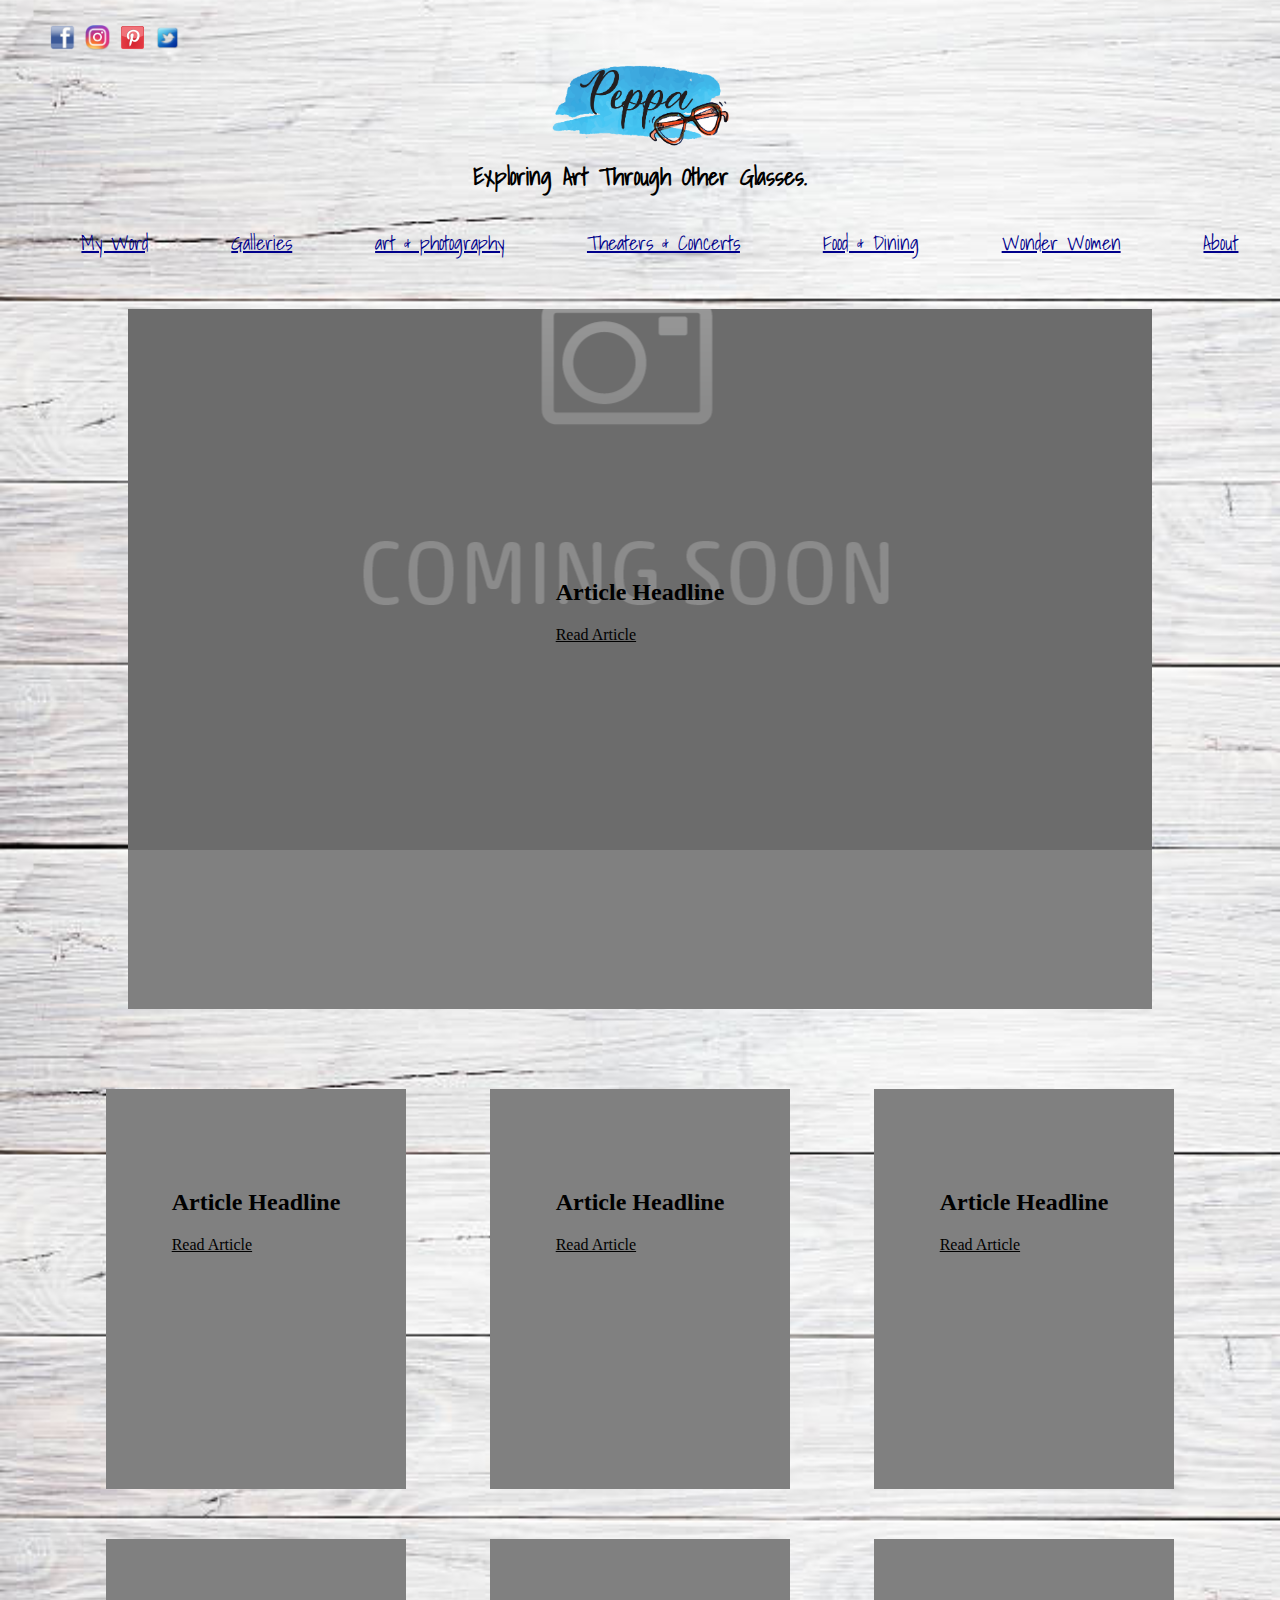
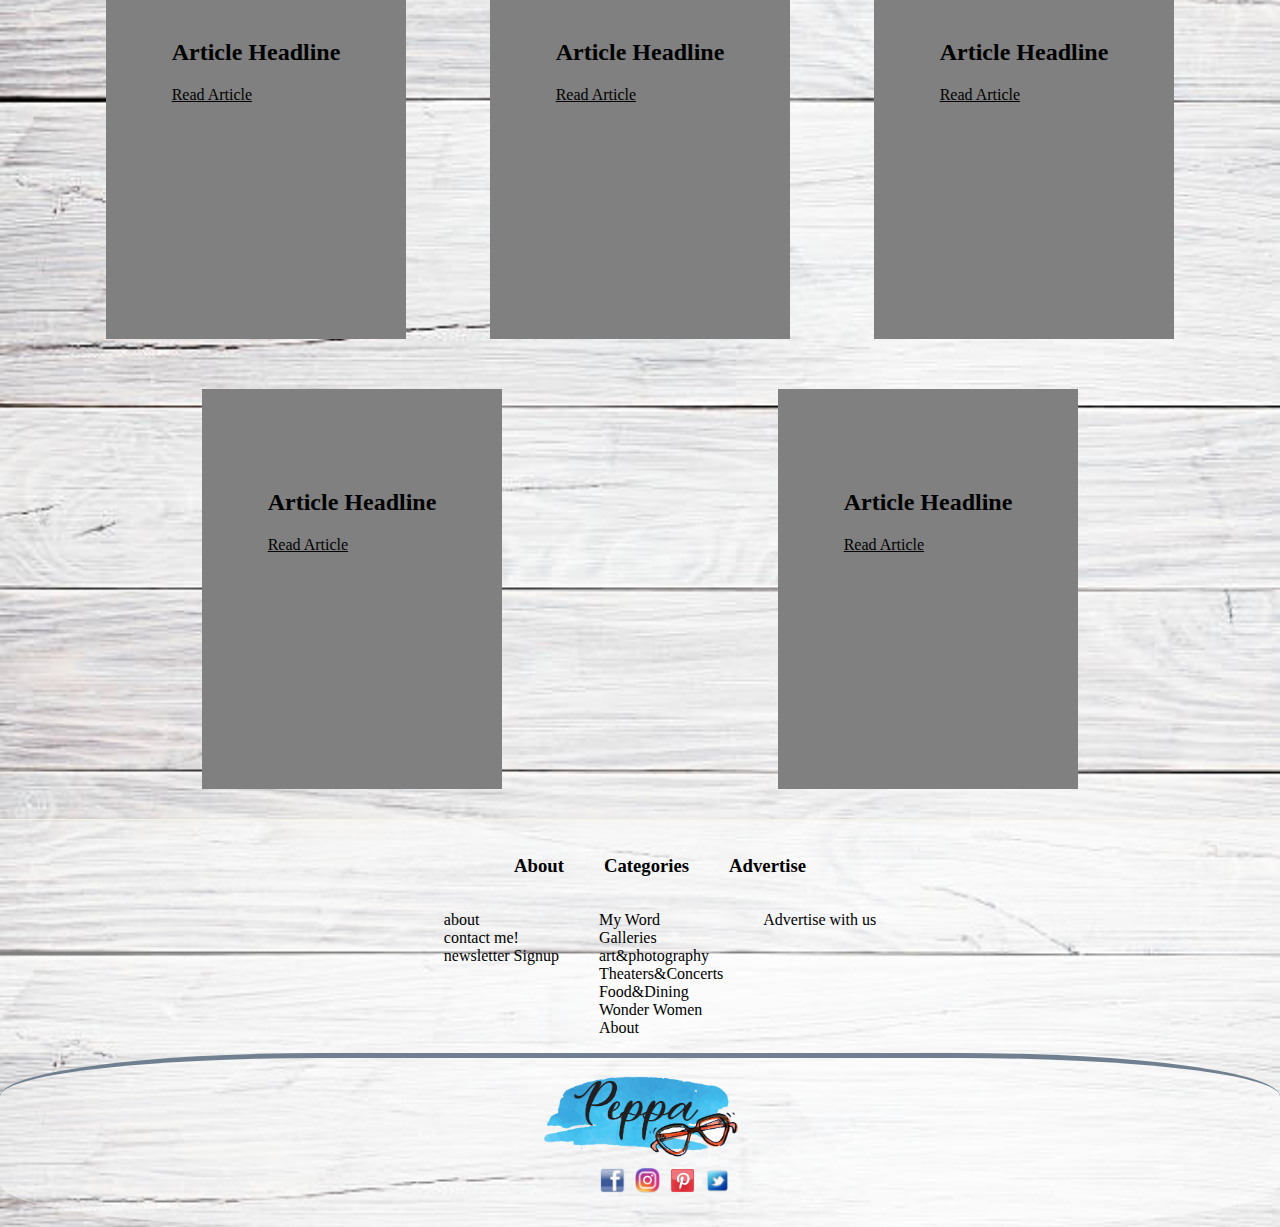
<file: index.html>
<!<!DOCTYPE html>
<html>

<head>
    <meta charset="utf-8" />
    <meta http-equiv="X-UA-Compatible" content="IE=edge">
    <title>PEPPA' Blog</title>
    <meta name="viewport" content="width=device-width, initial-scale=1">
    <link href="https://fonts.googleapis.com/css?family=Shadows+Into+Light" rel="stylesheet">
    <link rel="stylesheet" type="text/css" media="screen" href="css/main.css" />
    <link rel="icon" href="img/Logo Design.png">
</head>

<body>

  <header class="main-header">
        <ul class="social-container">
                <li><a target="_blank" href="https://www.facebook.com/Peppa-185304582199775/"><img  id ="facebook-img" src="img/facebook-transparent-12.png" alt="PEPPA logo"></a></li>
                <li> <a target="_blank" href="https://www.instagram.com/peppa_blog/"><img  id ="instagram-img" src="img/insta-placeHolder.png" alt="PEPPA logo"></a></li>
                <li> <a href="#"><img  id ="pinterest-img" src="img/pinterest-logo-transparent-background.png" alt="PEPPA logo"></a></li>
                <li> <a href="#"><img  id ="twitter-img" src="img/new-twitter-bird-square.png" alt="PEPPA logo"></a></li>

           </ul> 
    <div class="heading-wrapper">       
      <img  id ="nav-img" src="img/Logo Design.png" alt="PEPPA logo">
      
      <h4>Exploring Art Through Other Glasses.</h4>
    </div>  
  </header>

  <nav class ="main-nav">
       
    <ul class="nav-container">
        <li><a href="sections/my_word.html">My Word</a></li>
        <li><a href="sections/galleries.html">Galleries</a></li>
        <li><a href="sections/art_and_photography.html">art & photography</a></li>
        <li><a href="sections/theater_and_concerts.html">Theaters & Concerts</a></li>
        <li><a href="sections/food_and_dining.html">Food & Dining</a></li>
        <li><a href="sections/wonder_women.html">Wonder Women</a></li>
        <li><a href="general_content/about.html">About</a></li>
    </ul>
  </nav>

  <div class=featured-content>
    <div class="article-place-holder">
        <div class="feat-article-container">
          <h2 id=feat-article-header>Article Headline</h2>
          <a href="articles/article.html" id="feat-article-link">Read Article</a>
        </div>  
    </div> 
  </div>

  <div class=content-area>
      <div class="con-article-place-holder">
          <div class="article-container">
            <h2 class=article-header>Article Headline</h2>
            <a href="#" class="article-link">Read Article</a>
           </div>
      </div>
 
      <div class="con-article-place-holder">
          <div class="article-container">
            <h2 class=article-header>Article Headline</h2>
            <a href="#" class="article-link">Read Article</a>
           </div>
      </div>

      <div class="con-article-place-holder">
          <div class="article-container">
            <h2 class=article-header>Article Headline</h2>
            <a  href="#" class="article-link">Read Article</a>
           </div>
      </div> 
      <div class="con-article-place-holder">
        <div class="article-container">
          <h2 class=article-header>Article Headline</h2>
          <a href="#" class="article-link">Read Article</a>
         </div>
      </div>     
      <div class="con-article-place-holder">
        <div class="article-container">
          <h2 class=article-header>Article Headline</h2>
          <a href="#" class="article-link">Read Article</a>
         </div>
      </div>
      <div class="con-article-place-holder">
        <div class="article-container">
          <h2 class=article-header>Article Headline</h2>
          <a href="#" class="article-link">Read Article</a>
         </div>
      </div>
      <div class="con-article-place-holder">
        <div class="article-container">
          <h2 class=article-header>Article Headline</h2>
          <a href="#" class="article-link">Read Article</a>
        </div>
      </div>
      <div class="con-article-place-holder">
        <div class="article-container">
          <h2 class=article-header>Article Headline</h2>
         <a href="#" class="article-link">Read Article</a>
        </div>
      </div>
  </div>

<div class= footer-wrapper>
 
  <footer id=upper-footer>
    <ul class=upper-footer-titles>
      <li class=footer-titles><h3>About</h3></li>
      <li class=footer-titles><h3>Categories</h3></li>
      <li class=footer-titles><h3>Advertise</h3></li>
    </ul>
    <div class=footer-content-wrapper>
    <ul>
      <li><a href="general_content/about.html">about</a></li>
      <li><a href="general_content/contact.html">contact me!</a></li>
      <li><a href="general_content/newsletter.html">newsletter Signup</a></li>
    </ul>
    <ul>
      <li><a href="sections/my_word.html">My Word</a></li>
      <li><a href="sections/galleries.html">Galleries</a></li>
      <li><a href="sections/art_and_photography.html">art&photography</a></li>
      <li><a href="sections/theater_and_concerts.html">Theaters&Concerts</a></li>
      <li><a href="sections/food_and_dining.html">Food&Dining</a></li>
      <li><a href="sections/wonder_women.html">Wonder Women</a></li>
      <li><a href="general_content/about.html">About</a></li>
    </ul>
    <ul>
      <li><a href="general_content/advertisment.html">Advertise with us</a></li>
    </ul>
  </div>
  </footer>
 
  <footer id="lower-footer">
     <a href="#" class="footer-logo"><img src="img/Logo Design.png" class="footer-logo"></a>
    
    <ul class="footer-social-container social-container">
      <li><a target="_blank" href="https://www.facebook.com/Peppa-185304582199775/"><img  id ="facebook-img" src="img/facebook-transparent-12.png" alt="PEPPA logo"></a></li>
      <li> <a target="_blank" href="https://www.instagram.com/peppa_blog/"><img  id ="instagram-img" src="img/insta-placeHolder.png" alt="PEPPA logo"></a></li>
      <li> <a href="#"><img  id ="pinterest-img" src="img/pinterest-logo-transparent-background.png" alt="PEPPA logo"></a></li>
      <li> <a href="#"><img  id ="twitter-img" src="img/new-twitter-bird-square.png" alt="PEPPA logo"></a></li>

 </ul>
  </footer>

</div>

</body>

</html>
</file>
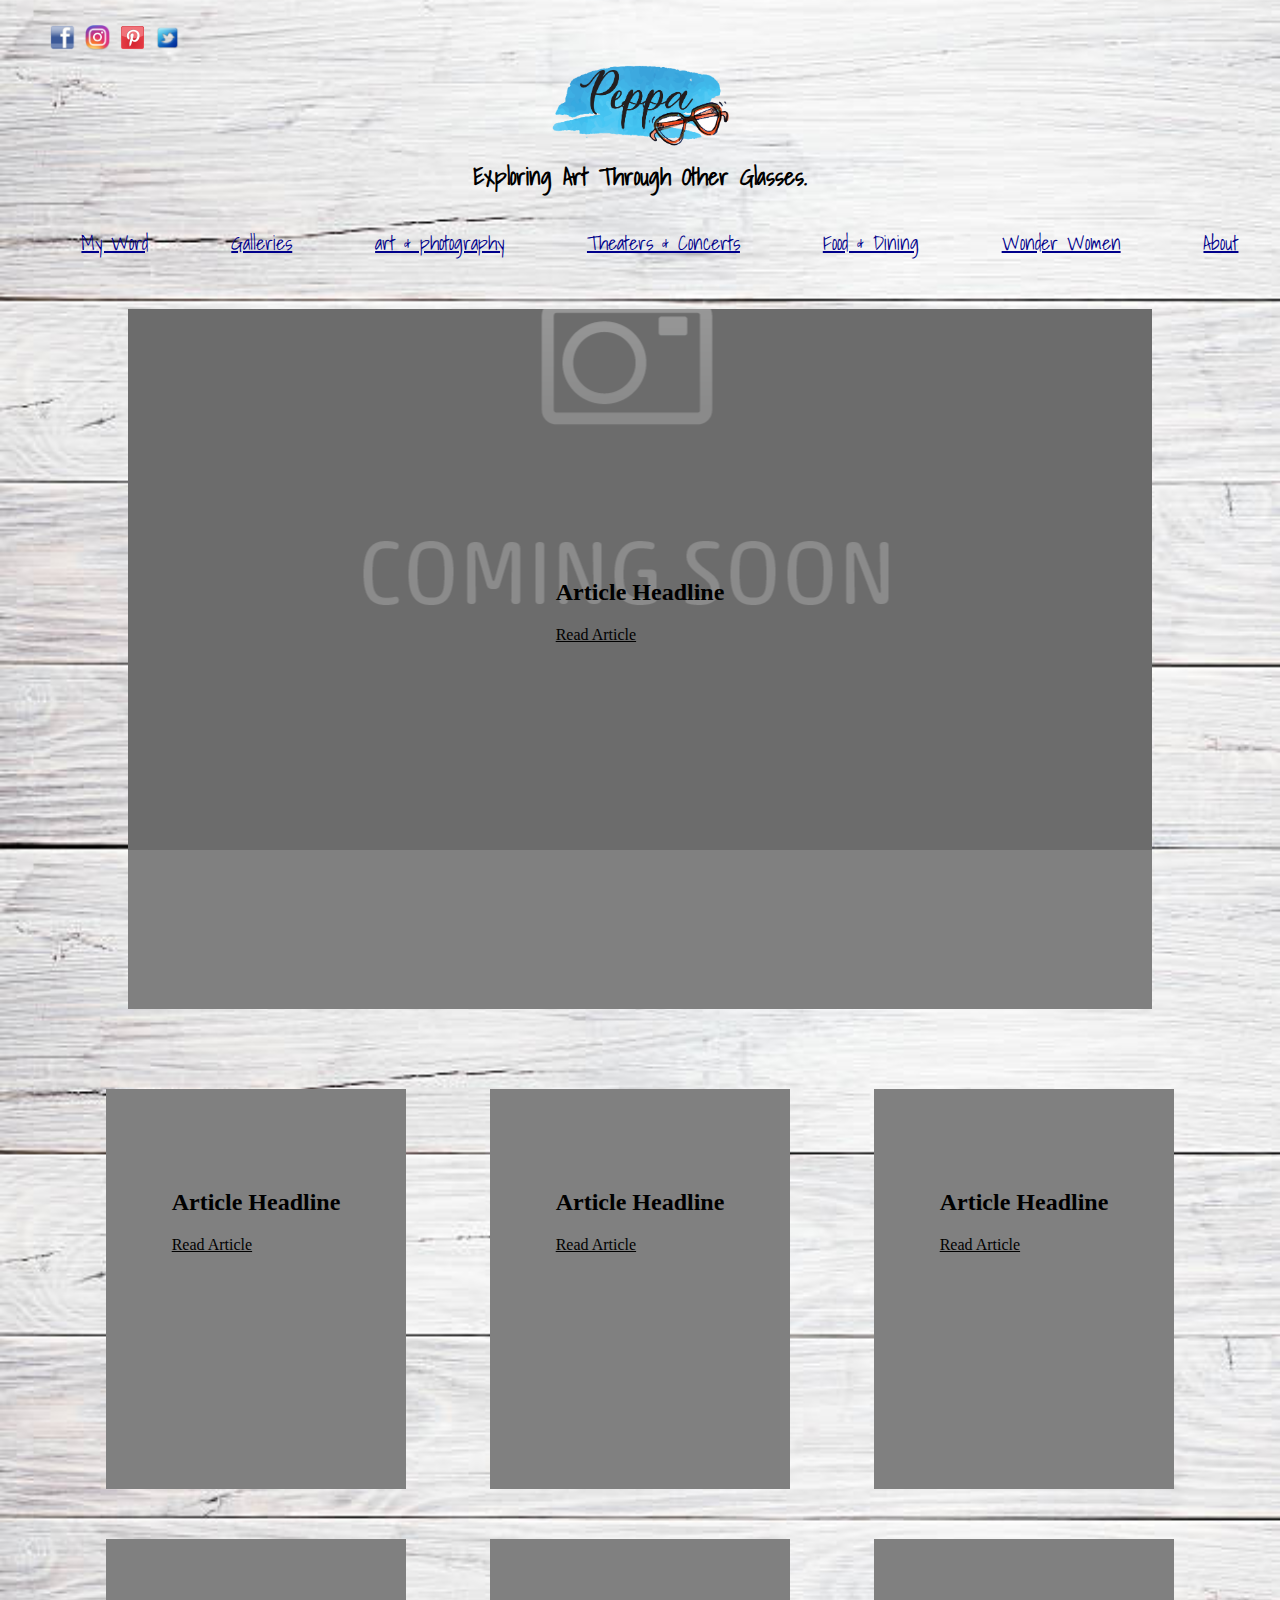
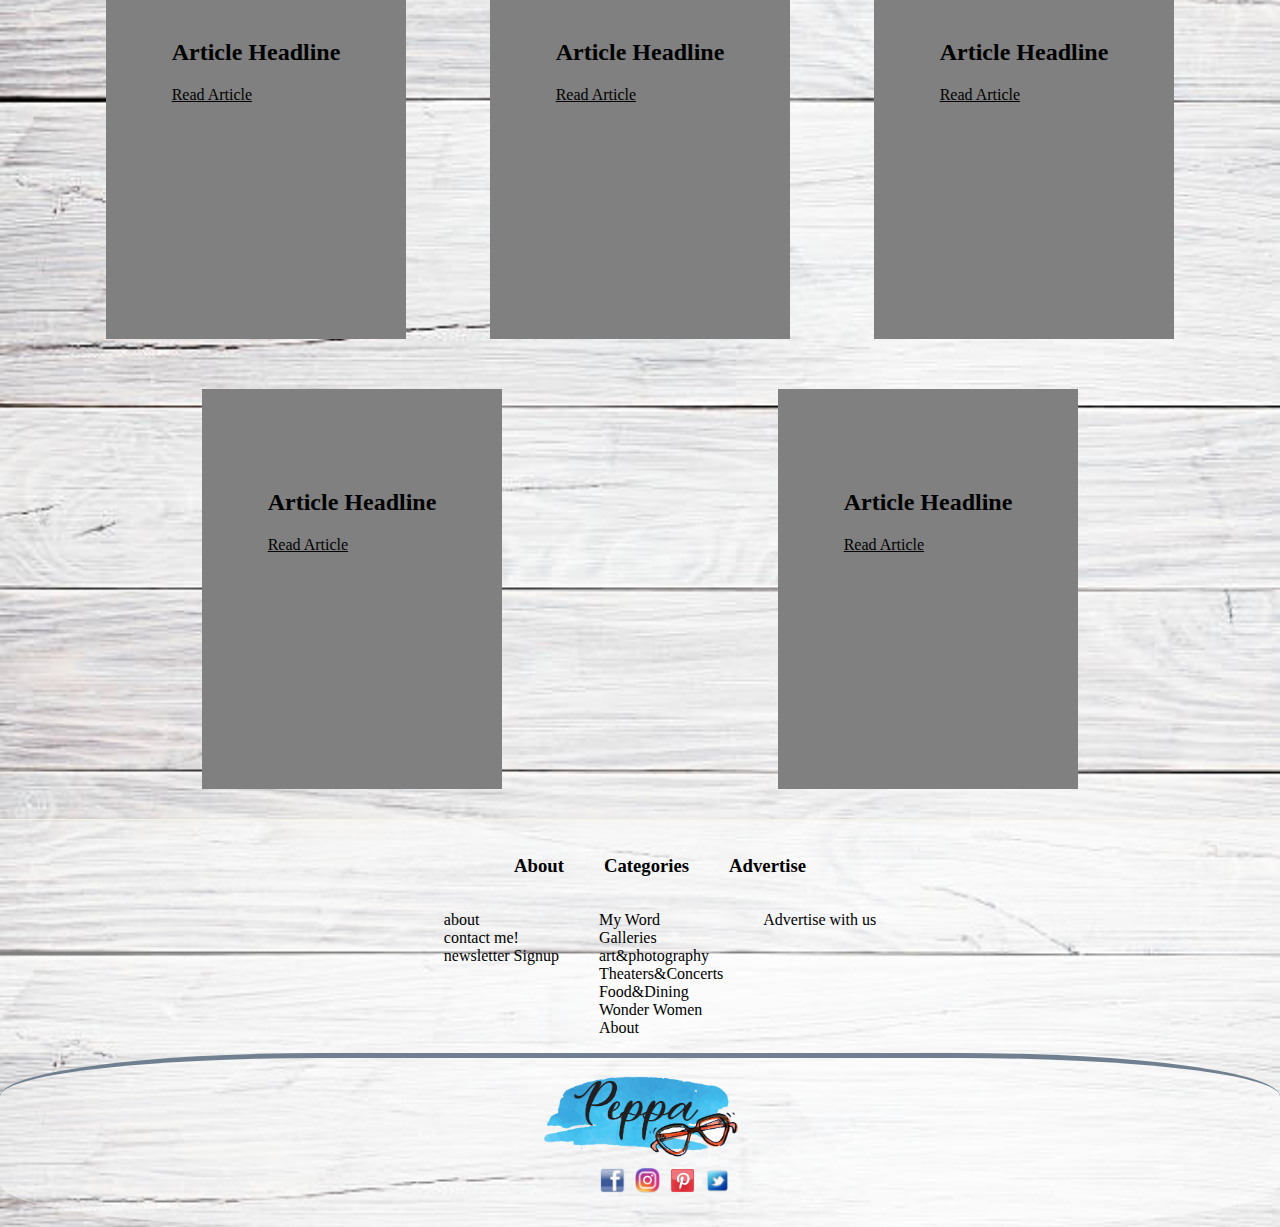
<file: home.html>
<!<!DOCTYPE html>
<html>

<head>
    <meta charset="utf-8" />
    <meta http-equiv="X-UA-Compatible" content="IE=edge">
    <title>PEPPA' Blog</title>
    <meta name="viewport" content="width=device-width, initial-scale=1">
    <link href="https://fonts.googleapis.com/css?family=Shadows+Into+Light" rel="stylesheet">
    <link rel="stylesheet" type="text/css" media="screen" href="css/main.css" />
</head>

<body>

  <header class="main-header">
        <ul class="social-container">
                <li><a target="_blank" href="https://www.facebook.com/Peppa-185304582199775/"><img  id ="facebook-img" src="img/facebook-transparent-12.png" alt="PEPPA logo"></a></li>
                <li> <a target="_blank" href="https://www.instagram.com/peppa_blog/"><img  id ="instagram-img" src="img/insta-placeHolder.png" alt="PEPPA logo"></a></li>
                <li> <a href="#"><img  id ="pinterest-img" src="img/pinterest-logo-transparent-background.png" alt="PEPPA logo"></a></li>
                <li> <a href="#"><img  id ="twitter-img" src="img/new-twitter-bird-square.png" alt="PEPPA logo"></a></li>

           </ul> 
    <div class="heading-wrapper">       
      <img  id ="nav-img" src="img/Logo Design.png" alt="PEPPA logo">
      
      <h4>Exploring Art Through Other Glasses.</h4>
    </div>  
  </header>

  <nav class ="main-nav">
       
    <ul class="nav-container">
        <li><a href="sections/my_word.html">My Word</a></li>
        <li><a href="sections/galleries.html">Galleries</a></li>
        <li><a href="sections/art_and_photography.html">art & photography</a></li>
        <li><a href="sections/theater_and_concerts.html">Theaters & Concerts</a></li>
        <li><a href="sections/food_and_dining.html">Food & Dining</a></li>
        <li><a href="sections/wonder_women.html">Wonder Women</a></li>
        <li><a href="general_content/about.html">About</a></li>
    </ul>
  </nav>

  <div class=featured-content>
    <div class="article-place-holder">
        <div class="feat-article-container">
          <h2 id=feat-article-header>Article Headline</h2>
          <a href="articles/article.html" id="feat-article-link">Read Article</a>
        </div>  
    </div> 
  </div>

  <div class=content-area>
      <div class="con-article-place-holder">
          <div class="article-container">
            <h2 class=article-header>Article Headline</h2>
            <a href="#" class="article-link">Read Article</a>
           </div>
      </div>
 
      <div class="con-article-place-holder">
          <div class="article-container">
            <h2 class=article-header>Article Headline</h2>
            <a href="#" class="article-link">Read Article</a>
           </div>
      </div>

      <div class="con-article-place-holder">
          <div class="article-container">
            <h2 class=article-header>Article Headline</h2>
            <a  href="#" class="article-link">Read Article</a>
           </div>
      </div> 
      <div class="con-article-place-holder">
        <div class="article-container">
          <h2 class=article-header>Article Headline</h2>
          <a href="#" class="article-link">Read Article</a>
         </div>
      </div>     
      <div class="con-article-place-holder">
        <div class="article-container">
          <h2 class=article-header>Article Headline</h2>
          <a href="#" class="article-link">Read Article</a>
         </div>
      </div>
      <div class="con-article-place-holder">
        <div class="article-container">
          <h2 class=article-header>Article Headline</h2>
          <a href="#" class="article-link">Read Article</a>
         </div>
      </div>
      <div class="con-article-place-holder">
        <div class="article-container">
          <h2 class=article-header>Article Headline</h2>
          <a href="#" class="article-link">Read Article</a>
        </div>
      </div>
      <div class="con-article-place-holder">
        <div class="article-container">
          <h2 class=article-header>Article Headline</h2>
         <a href="#" class="article-link">Read Article</a>
        </div>
      </div>
  </div>

<div class= footer-wrapper>
 
  <footer id=upper-footer>
    <ul class=upper-footer-titles>
      <li class=footer-titles><h3>About</h3></li>
      <li class=footer-titles><h3>Categories</h3></li>
      <li class=footer-titles><h3>Advertise</h3></li>
    </ul>
    <div class=footer-content-wrapper>
    <ul>
      <li><a href="general_content/about.html">about</a></li>
      <li><a href="general_content/contact.html">contact me!</a></li>
      <li><a href="general_content/newsletter.html">newsletter Signup</a></li>
    </ul>
    <ul>
      <li><a href="sections/my_word.html">My Word</a></li>
      <li><a href="sections/galleries.html">Galleries</a></li>
      <li><a href="sections/art_and_photography.html">art&photography</a></li>
      <li><a href="sections/theater_and_concerts.html">Theaters&Concerts</a></li>
      <li><a href="sections/food_and_dining.html">Food&Dining</a></li>
      <li><a href="sections/wonder_women.html">Wonder Women</a></li>
      <li><a href="general_content/about.html">About</a></li>
    </ul>
    <ul>
      <li><a href="general_content/advertisment.html">Advertise with us</a></li>
    </ul>
  </div>
  </footer>
 
  <footer id="lower-footer">
     <a href="#" class="footer-logo"><img src="img/Logo Design.png" class="footer-logo"></a>
    
    <ul class="footer-social-container social-container">
      <li><a target="_blank" href="https://www.facebook.com/Peppa-185304582199775/"><img  id ="facebook-img" src="img/facebook-transparent-12.png" alt="PEPPA logo"></a></li>
      <li> <a target="_blank" href="https://www.instagram.com/peppa_blog/"><img  id ="instagram-img" src="img/insta-placeHolder.png" alt="PEPPA logo"></a></li>
      <li> <a href="#"><img  id ="pinterest-img" src="img/pinterest-logo-transparent-background.png" alt="PEPPA logo"></a></li>
      <li> <a href="#"><img  id ="twitter-img" src="img/new-twitter-bird-square.png" alt="PEPPA logo"></a></li>

 </ul>
  </footer>

</div>

</body>

</html>
</file>
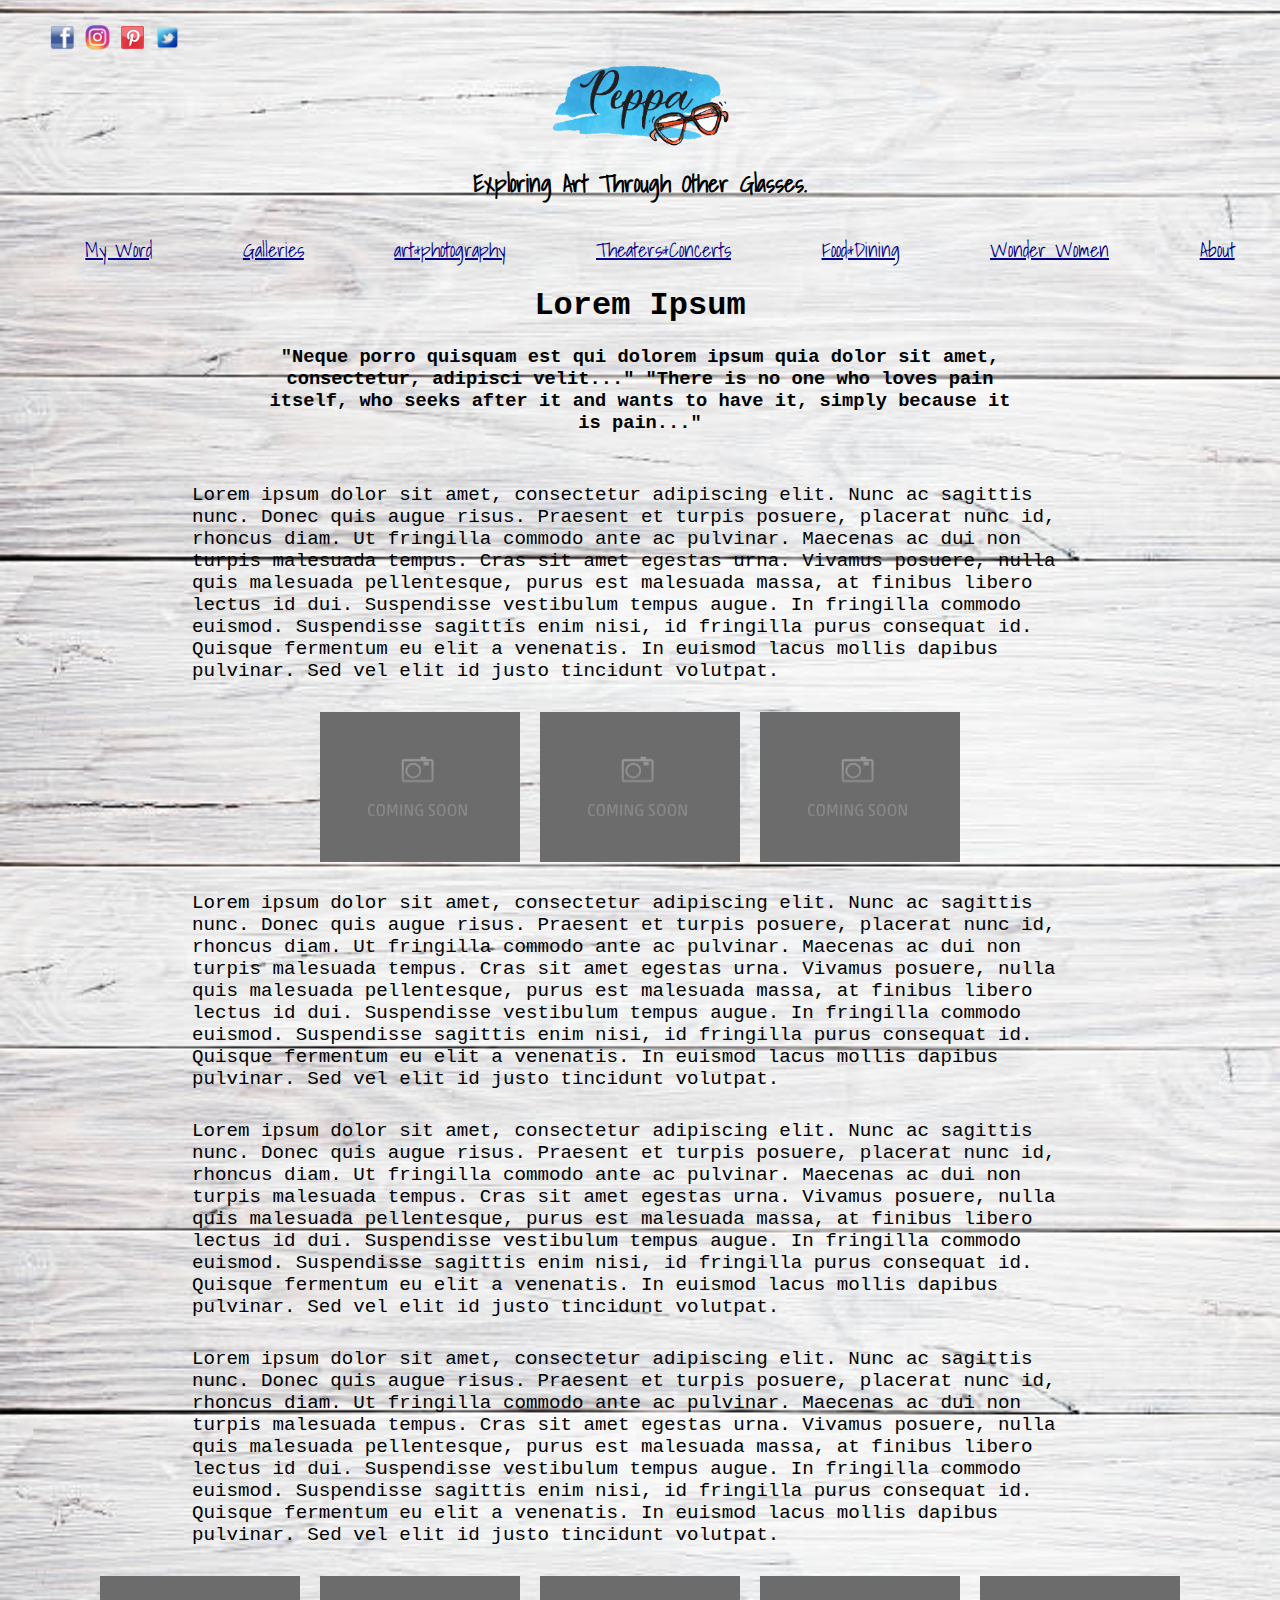
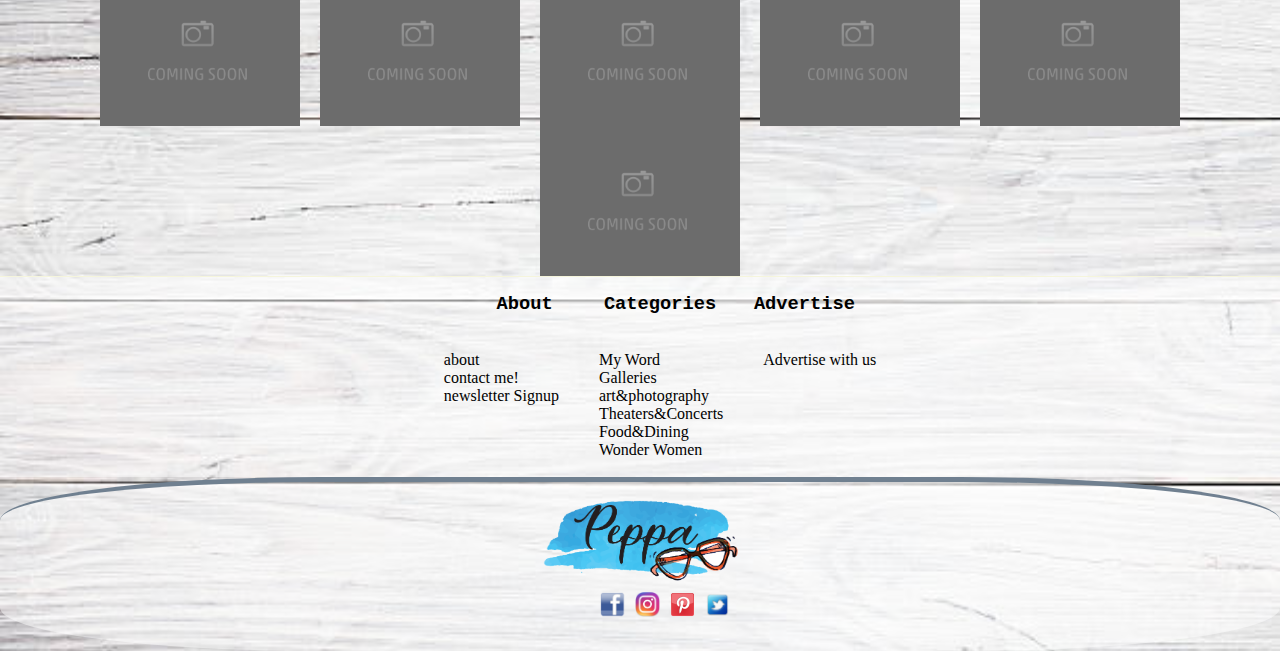
<file: articles/article.html>
<!DOCTYPE html>
<html>
<head>
    <meta charset="utf-8" />
    <meta http-equiv="X-UA-Compatible" content="IE=edge">
    <title>Article</title>
    <meta name="viewport" content="width=device-width, initial-scale=1">
    <link href="https://fonts.googleapis.com/css?family=Shadows+Into+Light" rel="stylesheet">
    <link rel="stylesheet" type="text/css" media="screen" href="../css/main.css" />
    <link rel="stylesheet" type="text/css" media="screen" href="../css/article.css" />
</head>
<body>
    <header class="main-header">
        <ul class="social-container">
                <li><a target="_blank" href="https://www.facebook.com/Peppa-185304582199775/"><img  id ="facebook-img" src="../img/facebook-transparent-12.png" alt="PEPPA logo"></a></li>
                <li> <a target="_blank" href="https://www.instagram.com/peppa_blog/"><img  id ="instagram-img" src="../img/insta-placeHolder.png" alt="PEPPA logo"></a></li>
                <li> <a href="#"><img  id ="pinterest-img" src="../img/pinterest-logo-transparent-background.png" alt="PEPPA logo"></a></li>
                <li> <a href="#"><img  id ="twitter-img" src="../img/new-twitter-bird-square.png" alt="PEPPA logo"></a></li>

           </ul> 
    <div class="heading-wrapper">       
      <a href="../index.html"><img  id ="nav-img" src="../img/Logo Design.png" alt="PEPPA logo"></a>
        <h4>Exploring Art Through Other Glasses.</h4>
    </div>  
  </header>

  <nav class ="main-nav">
       
    <ul class="nav-container">
        <li><a href="#">My Word</a></li>
        <li><a href="#">Galleries</a></li>
        <li><a href="#">art&photography</a></li>
        <li><a href="#">Theaters&Concerts</a></li>
        <li><a href="#">Food&Dining</a></li>
        <li><a href="#">Wonder Women</a></li>
        <li><a href="../general_content/about.html">About</a></li>
    </ul>
  </nav>

  <div class="article_title">
    <h1 class="main_title">
        Lorem Ipsum   
    </h1>

    <h3>"Neque porro quisquam est qui dolorem ipsum quia dolor sit amet, consectetur, adipisci velit..."
        "There is no one who loves pain itself, who seeks after it and wants to have it, simply because it is pain..."
    </h3>
  </div>

  <div class="article_content_wrapper">
      <p class="content_para">
        Lorem ipsum dolor sit amet, consectetur adipiscing elit. Nunc ac sagittis nunc. Donec quis augue risus. Praesent et turpis posuere, placerat nunc id, rhoncus diam. Ut fringilla commodo ante ac pulvinar. Maecenas ac dui non turpis malesuada tempus. Cras sit amet egestas urna. Vivamus posuere, nulla quis malesuada pellentesque, purus est malesuada massa, at finibus libero lectus id dui. Suspendisse vestibulum tempus augue. In fringilla commodo euismod. Suspendisse sagittis enim nisi, id fringilla purus consequat id. Quisque fermentum eu elit a venenatis. In euismod lacus mollis dapibus pulvinar. Sed vel elit id justo tincidunt volutpat.
      </p>
      <div class="upper-image-wrapper">
        <img class="article_upper_img" src="../img/placeholder.png">
        <img class="article_upper_img" src="../img/placeholder.png">
        <img class="article_upper_img" src="../img/placeholder.png">
      </div>
      <p class="content_para">
        Lorem ipsum dolor sit amet, consectetur adipiscing elit. Nunc ac sagittis nunc. Donec quis augue risus. Praesent et turpis posuere, placerat nunc id, rhoncus diam. Ut fringilla commodo ante ac pulvinar. Maecenas ac dui non turpis malesuada tempus. Cras sit amet egestas urna. Vivamus posuere, nulla quis malesuada pellentesque, purus est malesuada massa, at finibus libero lectus id dui. Suspendisse vestibulum tempus augue. In fringilla commodo euismod. Suspendisse sagittis enim nisi, id fringilla purus consequat id. Quisque fermentum eu elit a venenatis. In euismod lacus mollis dapibus pulvinar. Sed vel elit id justo tincidunt volutpat.
      </p>
      <p class="content_para">
        Lorem ipsum dolor sit amet, consectetur adipiscing elit. Nunc ac sagittis nunc. Donec quis augue risus. Praesent et turpis posuere, placerat nunc id, rhoncus diam. Ut fringilla commodo ante ac pulvinar. Maecenas ac dui non turpis malesuada tempus. Cras sit amet egestas urna. Vivamus posuere, nulla quis malesuada pellentesque, purus est malesuada massa, at finibus libero lectus id dui. Suspendisse vestibulum tempus augue. In fringilla commodo euismod. Suspendisse sagittis enim nisi, id fringilla purus consequat id. Quisque fermentum eu elit a venenatis. In euismod lacus mollis dapibus pulvinar. Sed vel elit id justo tincidunt volutpat.
      </p>
      <p class="content_para">
        Lorem ipsum dolor sit amet, consectetur adipiscing elit. Nunc ac sagittis nunc. Donec quis augue risus. Praesent et turpis posuere, placerat nunc id, rhoncus diam. Ut fringilla commodo ante ac pulvinar. Maecenas ac dui non turpis malesuada tempus. Cras sit amet egestas urna. Vivamus posuere, nulla quis malesuada pellentesque, purus est malesuada massa, at finibus libero lectus id dui. Suspendisse vestibulum tempus augue. In fringilla commodo euismod. Suspendisse sagittis enim nisi, id fringilla purus consequat id. Quisque fermentum eu elit a venenatis. In euismod lacus mollis dapibus pulvinar. Sed vel elit id justo tincidunt volutpat.
      </p>
      <div class="upper-image-wrapper">
        <img class="article_upper_img rot-img1" src="../img/placeholder.png"> 
        <img class="article_upper_img rot-img2" src="../img/placeholder.png">
        <img class="article_upper_img rot-img3" src="../img/placeholder.png">
        <img class="article_upper_img rot-img4" src="../img/placeholder.png">
        <img class="article_upper_img rot-img5" src="../img/placeholder.png">
        <img class="article_upper_img rot-img6" src="../img/placeholder.png">
      </div>
  </div>

  <div class= footer-wrapper>
 
    <footer id=upper-footer>
      <ul class=upper-footer-titles>
        <li class=footer-titles><h3>About</h3></li>
        <li class=footer-titles><h3>Categories</h3></li>
        <li class=footer-titles><h3>Advertise</h3></li>
      </ul>
      <div class=footer-content-wrapper>
      <ul>
        <li><a href="../general_content/about.html">about</a></li>
        <li><a href="#">contact me!</a></li>
        <li><a href="#">newsletter Signup</a></li>
      </ul>
      <ul>
          <li><a href="#">My Word</a></li>
          <li><a href="#">Galleries</a></li>
          <li><a href="#">art&photography</a></li>
          <li><a href="#">Theaters&Concerts</a></li>
          <li><a href="#">Food&Dining</a></li>
          <li><a href="#">Wonder Women</a></li>
      </ul>
      <ul>
        <li><a href="#">Advertise with us</a></li>
      </ul>
    </div>
    </footer>
   
    <footer id="lower-footer">
       <a href="../index.html" class="footer-logo"><img src="../img/Logo Design.png" class="footer-logo"></a>
      <ul class="footer-social-container social-container">
        <li><a target="_blank" href="https://www.facebook.com/Peppa-185304582199775/"><img  id ="facebook-img" src="../img/facebook-transparent-12.png" alt="PEPPA logo"></a></li>
        <li> <a target="_blank" href="https://www.instagram.com/peppa_blog/"><img  id ="instagram-img" src="../img/insta-placeHolder.png" alt="PEPPA logo"></a></li>
        <li> <a href="#"><img  id ="pinterest-img" src="../img/pinterest-logo-transparent-background.png" alt="PEPPA logo"></a></li>
        <li> <a href="#"><img  id ="twitter-img" src="../img/new-twitter-bird-square.png" alt="PEPPA logo"></a></li>
  
   </ul>
    </footer>
  
  </div>

</body>
</html>
</file>
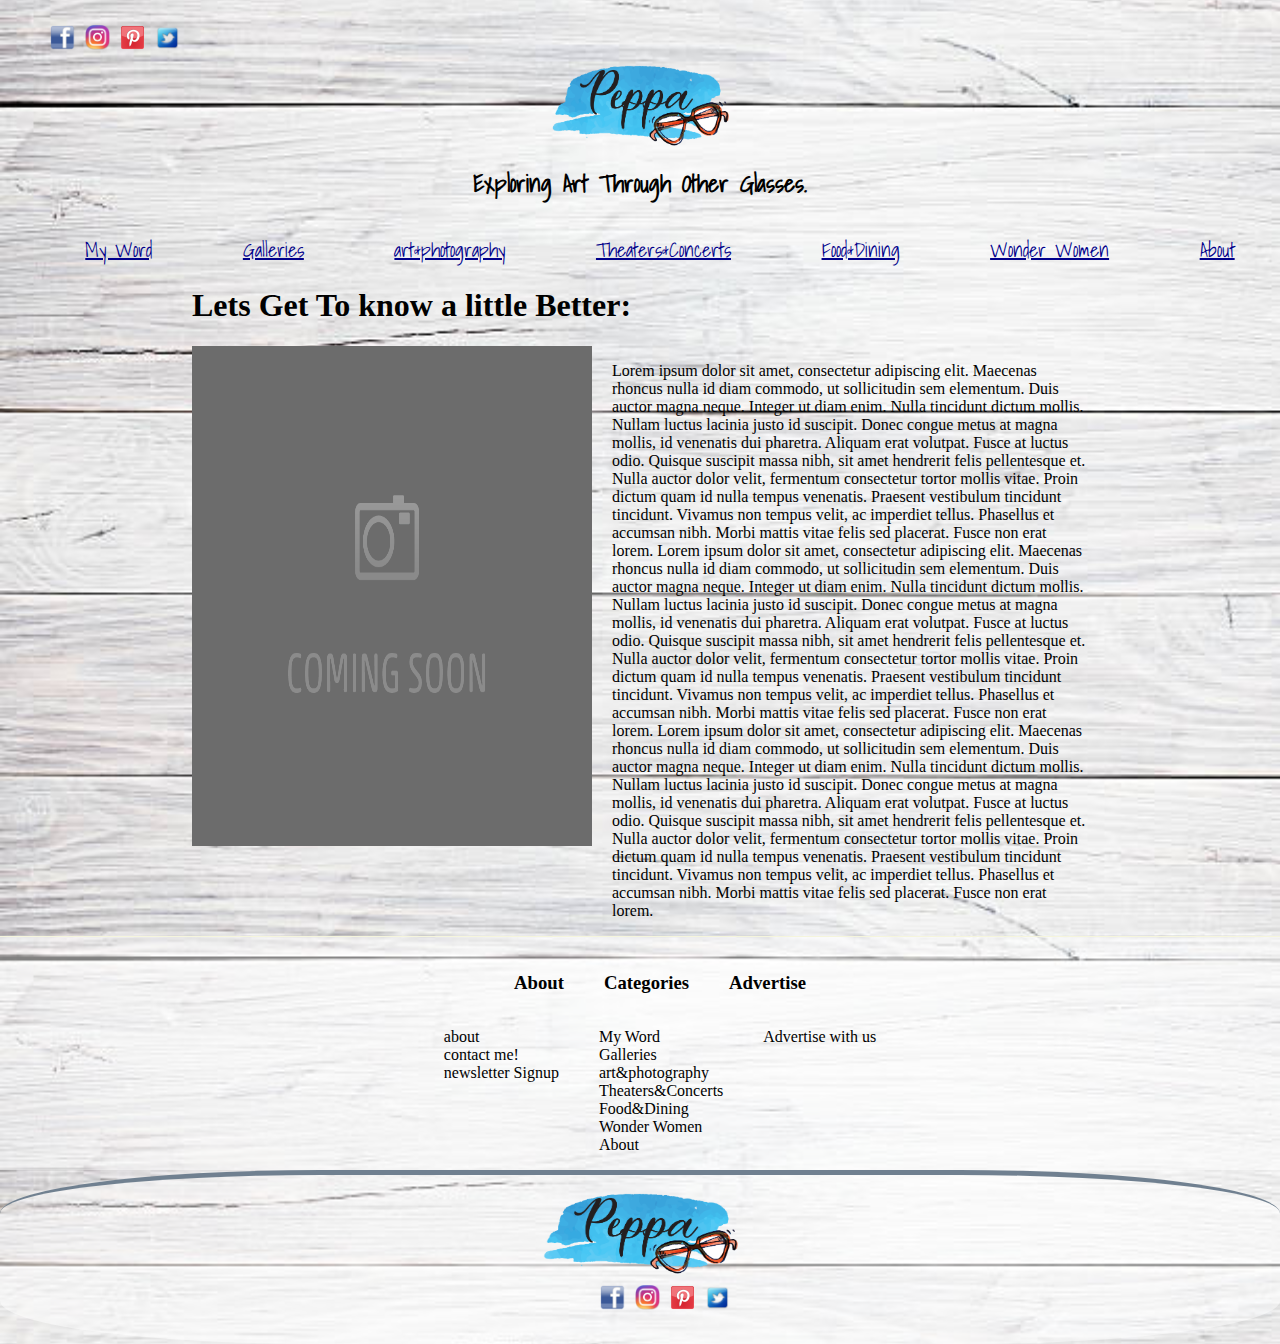
<file: general_content/about.html>
<!DOCTYPE html>
<html>
<head>
    <meta charset="utf-8" />
    <meta http-equiv="X-UA-Compatible" content="IE=edge">
    <title>About</title>
    <meta name="viewport" content="width=device-width, initial-scale=1">
    <link href="https://fonts.googleapis.com/css?family=Shadows+Into+Light" rel="stylesheet">
    <link rel="stylesheet" type="text/css" media="screen" href="../css/main.css" />
    <link rel="stylesheet" type="text/css" media="screen" href="../css/about.css" />
</head>
<body>
    
    <header class="main-header">
        <ul class="social-container">
                <li><a target="_blank" href="https://www.facebook.com/Peppa-185304582199775/"><img  id ="facebook-img" src="../img/facebook-transparent-12.png" alt="PEPPA logo"></a></li>
                <li> <a target="_blank" href="https://www.instagram.com/peppa_blog/"><img  id ="instagram-img" src="../img/insta-placeHolder.png" alt="PEPPA logo"></a></li>
                <li> <a href="#"><img  id ="pinterest-img" src="../img/pinterest-logo-transparent-background.png" alt="PEPPA logo"></a></li>
                <li> <a href="#"><img  id ="twitter-img" src="../img/new-twitter-bird-square.png" alt="PEPPA logo"></a></li>

           </ul> 
    <div class="heading-wrapper">       
      <a href="../index.html"><img  id ="nav-img" src="../img/Logo Design.png" alt="PEPPA logo"></a>
      
      <h4>Exploring Art Through Other Glasses.</h4>
    </div>  
  </header>

  <nav class ="main-nav">
       
    <ul class="nav-container">
      <li><a href="../sections/my_word.html">My Word</a></li>
      <li><a href="../sections/galleries.html">Galleries</a></li>
      <li><a href="../sections/art_and_photography.html">art&photography</a></li>
      <li><a href="../sections/theater_and_concerts.html">Theaters&Concerts</a></li>
      <li><a href="../sections/food_and_dining.html">Food&Dining</a></li>
      <li><a href="../sections/wonder_women.html">Wonder Women</a></li>
      <li><a href="../general_content/about.html">About</a></li>
    </ul>
  </nav>
  
<div class=content_area>
    <h1>Lets Get To know a little Better:</h1>
    <div class=photo_text_area>
        <img id=about_photo src="../img/placeholder.png" alt="Inbal Shpigel PEPPA">
        <p>
        Lorem ipsum dolor sit amet, consectetur adipiscing elit. Maecenas rhoncus nulla id diam commodo, ut sollicitudin sem elementum. Duis auctor magna neque. Integer ut diam enim. Nulla tincidunt dictum mollis. Nullam luctus lacinia justo id suscipit. Donec congue metus at magna mollis, id venenatis dui pharetra. Aliquam erat volutpat. Fusce at luctus odio. Quisque suscipit massa nibh, sit amet hendrerit felis pellentesque et. Nulla auctor dolor velit, fermentum consectetur tortor mollis vitae. Proin dictum quam id nulla tempus venenatis. Praesent vestibulum tincidunt tincidunt. Vivamus non tempus velit, ac imperdiet tellus. Phasellus et accumsan nibh. Morbi mattis vitae felis sed placerat. Fusce non erat lorem.
        Lorem ipsum dolor sit amet, consectetur adipiscing elit. Maecenas rhoncus nulla id diam commodo, ut sollicitudin sem elementum. Duis auctor magna neque. Integer ut diam enim. Nulla tincidunt dictum mollis. Nullam luctus lacinia justo id suscipit. Donec congue metus at magna mollis, id venenatis dui pharetra. Aliquam erat volutpat. Fusce at luctus odio. Quisque suscipit massa nibh, sit amet hendrerit felis pellentesque et. Nulla auctor dolor velit, fermentum consectetur tortor mollis vitae. Proin dictum quam id nulla tempus venenatis. Praesent vestibulum tincidunt tincidunt. Vivamus non tempus velit, ac imperdiet tellus. Phasellus et accumsan nibh. Morbi mattis vitae felis sed placerat. Fusce non erat lorem.
        Lorem ipsum dolor sit amet, consectetur adipiscing elit. Maecenas rhoncus nulla id diam commodo, ut sollicitudin sem elementum. Duis auctor magna neque. Integer ut diam enim. Nulla tincidunt dictum mollis. Nullam luctus lacinia justo id suscipit. Donec congue metus at magna mollis, id venenatis dui pharetra. Aliquam erat volutpat. Fusce at luctus odio. Quisque suscipit massa nibh, sit amet hendrerit felis pellentesque et. Nulla auctor dolor velit, fermentum consectetur tortor mollis vitae. Proin dictum quam id nulla tempus venenatis. Praesent vestibulum tincidunt tincidunt. Vivamus non tempus velit, ac imperdiet tellus. Phasellus et accumsan nibh. Morbi mattis vitae felis sed placerat. Fusce non erat lorem.
       </p>
    </div>
</div>

  <div class= footer-wrapper>
 
    <footer id=upper-footer>
      <ul class=upper-footer-titles>
        <li class=footer-titles><h3>About</h3></li>
        <li class=footer-titles><h3>Categories</h3></li>
        <li class=footer-titles><h3>Advertise</h3></li>
      </ul>
      <div class=footer-content-wrapper>
      <ul>
        <li><a href="../general_content/about.html">about</a></li>
        <li><a href="../general_content/contact.html">contact me!</a></li>
        <li><a href="../general_content/newsletter.html">newsletter Signup</a></li>
      </ul>
      <ul>
        <li><a href="../sections/my_word.html">My Word</a></li>
        <li><a href="../sections/galleries.html">Galleries</a></li>
        <li><a href="../sections/art_and_photography.html">art&photography</a></li>
        <li><a href="../sections/theater_and_concerts.html">Theaters&Concerts</a></li>
        <li><a href="../sections/food_and_dining.html">Food&Dining</a></li>
        <li><a href="../sections/wonder_women.html">Wonder Women</a></li>
        <li><a href="../general_content/about.html">About</a></li>
      </ul>
      <ul>
        <li><a href="../general_content/advertisment.html">Advertise with us</a></li>
      </ul>
    </div>
    </footer>
   
    <footer id="lower-footer">
       <a href="../index.html" class="footer-logo"><img src="../img/Logo Design.png" class="footer-logo"></a>
      <ul class="footer-social-container social-container">
        <li><a target="_blank" href="https://www.facebook.com/Peppa-185304582199775/"><img  id ="facebook-img" src="../img/facebook-transparent-12.png" alt="PEPPA logo"></a></li>
        <li> <a target="_blank" href="https://www.instagram.com/peppa_blog/"><img  id ="instagram-img" src="../img/insta-placeHolder.png" alt="PEPPA logo"></a></li>
        <li> <a href="#"><img  id ="pinterest-img" src="../img/pinterest-logo-transparent-background.png" alt="PEPPA logo"></a></li>
        <li> <a href="#"><img  id ="twitter-img" src="../img/new-twitter-bird-square.png" alt="PEPPA logo"></a></li>
  
   </ul>
    </footer>
  
  </div>


</body>
</html>
</file>
<file: css/main.css>
/* ---BASE STYLES--- */

body{

    background: beige;
    background-image: url("../img/625715120-612x612.jpg");
    background-repeat: repeat;
    background-attachment: inherit;
    background-position: center;
    background-size: 100%;
    padding:0;
    margin:0;
     
}

header{

  text-align: center;
  font-family: 'Shadows Into Light', cursive;
    font-weight: 200;
    
}

li {
    list-style-type: none;   
}

a:link {
    color: black;
    text-decoration:underline;
}
a:visited {

    color: black;

}

h4 {
    font-size: 1.5em;
    margin-top: 0;

}
/* ---MAIN HEADER STYLES--- */

.heading-wrappr{   
    float:center;
    margin:auto;

}
.social-container{
    display:flex;
    flex-direction: row;
    justify-content: flex-start;
    align-items: center;
    margin-top:25px;
    margin-bottom:0; 
}

#facebook-img,
#instagram-img,
#pinterest-img,
#twitter-img {
    max-width: 25px;
    max-height: 25px; 
    margin-left:10px;  
}

/* ---MAIN NAVIGATION STYLES--- */



.nav-container {
    
    font-weight: bold;
    display: flex; 
    flex-direction: row;   
    justify-content: space-around;
    margin: auto;
    align-items:center;
    align-self: center;
    margin-top:0;
    font-family: 'Shadows Into Light', cursive;
    font-weight: 200;
    
}

.nav-container li a{
    font-size: 20px;
    margin: 10px;  
    color: darkblue; 
    
}

#nav-img {
    max-width: 200px;
    max-height: 100px;
    }



/* ---FEATURED CONTENT  STYLES--- */

.article-place-holder {
    display:flex;
    justify-content: space-around;
    min-height: 700px;
    background-color: gray;
    background-image: url("../img/placeholder.png");
    background-repeat: no-repeat;
    background-attachment: fixed;
    background-position: center; 
    max-width: 80%;
    min-width: 80px;
    margin:auto;
    margin-top: 50px; 
}

#feat-article-header {
    padding-top: 250px;  
}
/* ---CONTENT AREA STYLES--- */

.content-area{
    display:flex;
    flex-flow: row wrap;
    justify-content: space-around;
    max-width: 90%;
    margin: auto;
    margin-top: 20px;
    margin-bottom: 20px;
    padding: 10px;
}
.con-article-place-holder {

    display:flex;
    flex-flow: row wrap;
    justify-content: space-around;
    height:400px;
    width:300px;
    background-color: gray;
    background-image: url("../img/placeholder.png");
    background-repeat: no-repeat;
    background-attachment: fixed;
    background-position: center; 
    max-width: 80%;
    min-width: 80px;
    margin:auto;
    margin-top: 50px;
}

.article-header {
    margin-top:100px;
}
.article-link a:link{

    text-decoration: line-through;
}

/* ---FOOTERS STYLES--- */


#upper-footer {
   
    width:100%;
    min-height: 200px;
    margin: auto;
    border-top: 1px solid beige;
    border-bottom: none;
    text-align: justify; 
    background: rgba(256, 256, 256, 0.5);
    
}  

#lower-footer{
   display: flex;
   flex-direction: column;
    width:  100%;
    border-top: 5px solid slategray; 
    border-radius:  25%;
    padding-top: 10px;
    padding-bottom: 30px;
    background: rgba(256, 256, 256, 0.5);  
}

.upper-footer-titles{

    display:flex;
    flex-direction: row;
    justify-content: center;
    margin-bottom:0;
}
.footer-titles{
    padding-left: 20px;
    padding-right: 20px;
    padding-bottom:0;
}
.footer-content-wrapper{
    display: flex;
    flex-direction: row;
    justify-content: center;
    
    
}
.footer-content-wrapper a:link {
    color: black;
    text-decoration:none;
}

.footer-logo {
    height: 100px;
    width: 200px;
    margin: auto;
    
}

.footer-social-container {

    display:flex;
    justify-content: center;
    margin:0;
    
  }
</file>
<file: css/article.css>
/*---TITLES STYLES---*/

h1, h3 {
    text-align: center;
    font-size-adjust: 1.1em;
    font-family: 'Courier New', Courier, monospace;
}
h3{
    max-width: 60%;
    margin: auto;
    padding-bottom: 20px;
}
/*---CONTENT AREA STYLES---*/

.content_para {

    text-align: left;
    max-width: 70%;
    margin: auto;
    margin-top: 30px;
    font-size: 1.2em;
    font-family: 'Courier New', Courier, monospace;
}

.upper-image-wrapper {

    display:flex;
    flex-direction: row;
    flex-wrap: wrap;
    justify-content: center;
    align-content: space-between;
    margin:auto;
    margin-top:30px;
    
}
.article_upper_img {
    max-height: 300px;
    max-width: 200px;
    margin-left:10px;
    margin-right: 10px;
}
</file>
<file: css/about.css>
.content_area{
    max-width:70%;
    margin:auto;
}

#about_photo{
    height:500px;
    width:400px;
}
.photo_text_area {
    display:flex;
}
p {
    margin-left:20px;
}
</file>
